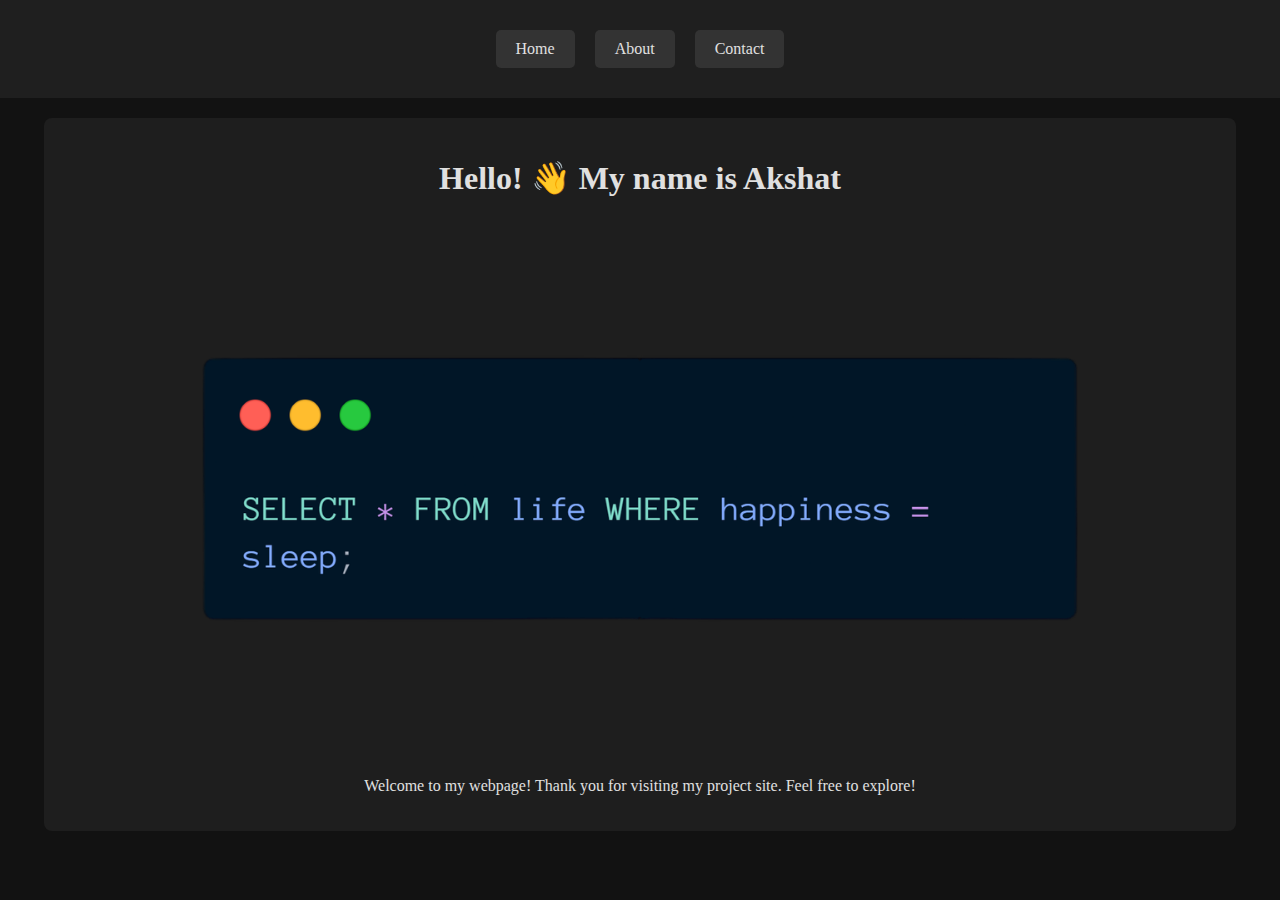
<file: index.html>
<!DOCTYPE html>
<html lang="en">
<head>
    <meta charset="UTF-8">
    <meta name="viewport" content="width=device-width, initial-scale=1.0">
    <title>Home Page</title>
    <link rel="stylesheet" href="styles.css">
    <link rel="stylesheet" href="https://fonts.googleapis.com/css2?family=Roboto:wght@400;700&display=swap">
</head>
<body>
    <header>
        <nav>
            <a href="index.html">Home</a>
            <a href="about.html">About</a>
            <a href="contact.html">Contact</a>
        </nav>
    </header>
    <main>
        <h1>Hello! &#128075 My name is Akshat</h1>
        <img src="index.png">
        <p>Welcome to my webpage!
             Thank you for visiting my project site. 
             Feel free to explore!</p>
    </main>
</body>
</html>
</file>
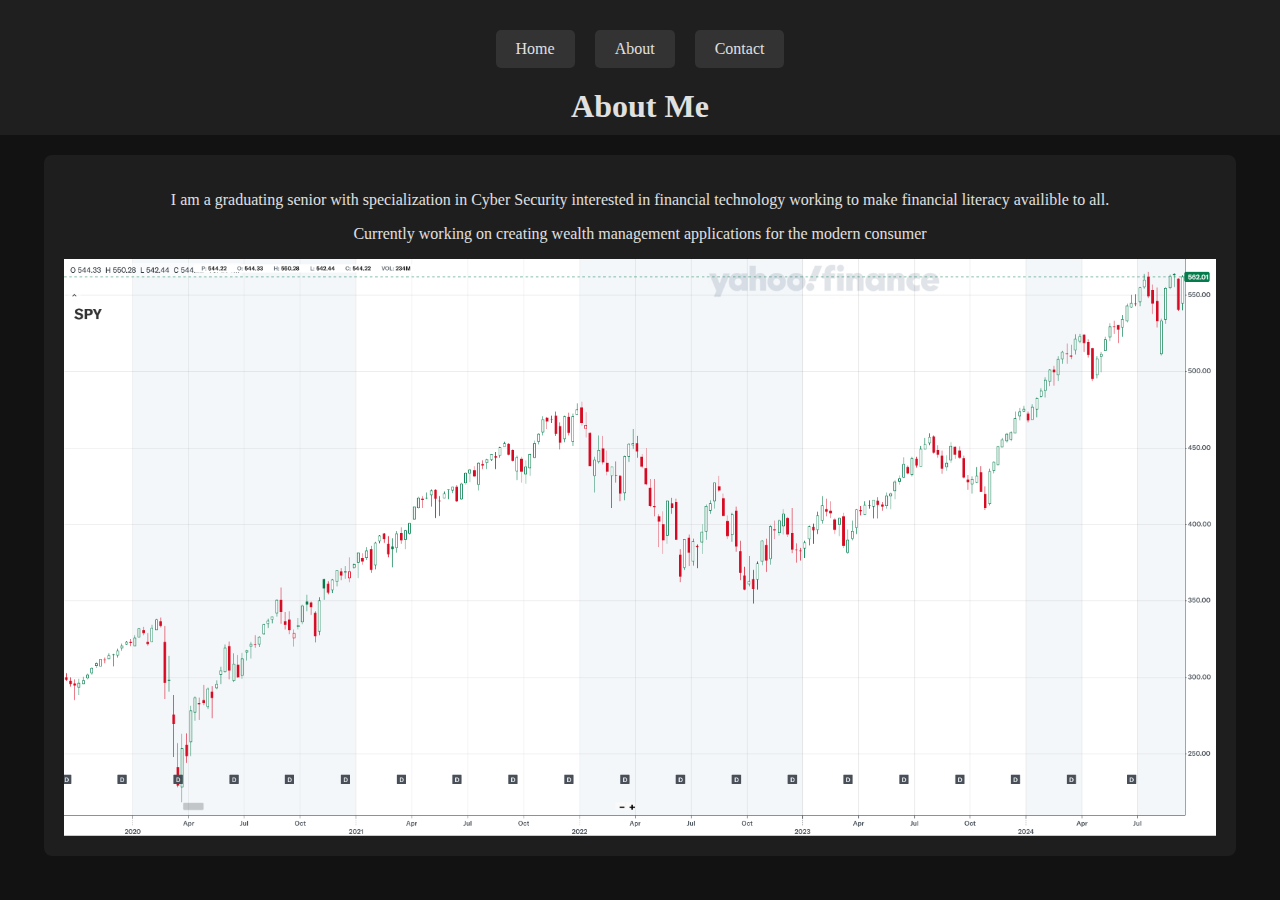
<file: about.html>
<!DOCTYPE html>
<html lang="en">
<head>
    <meta charset="UTF-8">
    <meta name="viewport" content="width=device-width, initial-scale=1.0">
    <title>About Page</title>
    <link rel="stylesheet" href="styles.css">
    <link rel="stylesheet" href="https://fonts.googleapis.com/css2?family=Roboto:wght@400;700&display=swap">
</head>
<body>
    <header>
        <nav>
            <a href="index.html">Home</a>
            <a href="about.html">About</a>
            <a href="contact.html">Contact</a>
        </nav>
        <h1>About Me</h1>
    </header>
    <main>
        <p>I am a graduating senior with specialization in Cyber Security interested in financial technology working to make financial literacy availible to all.</p>
        <p>Currently working on creating wealth management applications for the modern consumer</p>
        <img src="SPY.png">
    </main>
</body>
</html>
</file>
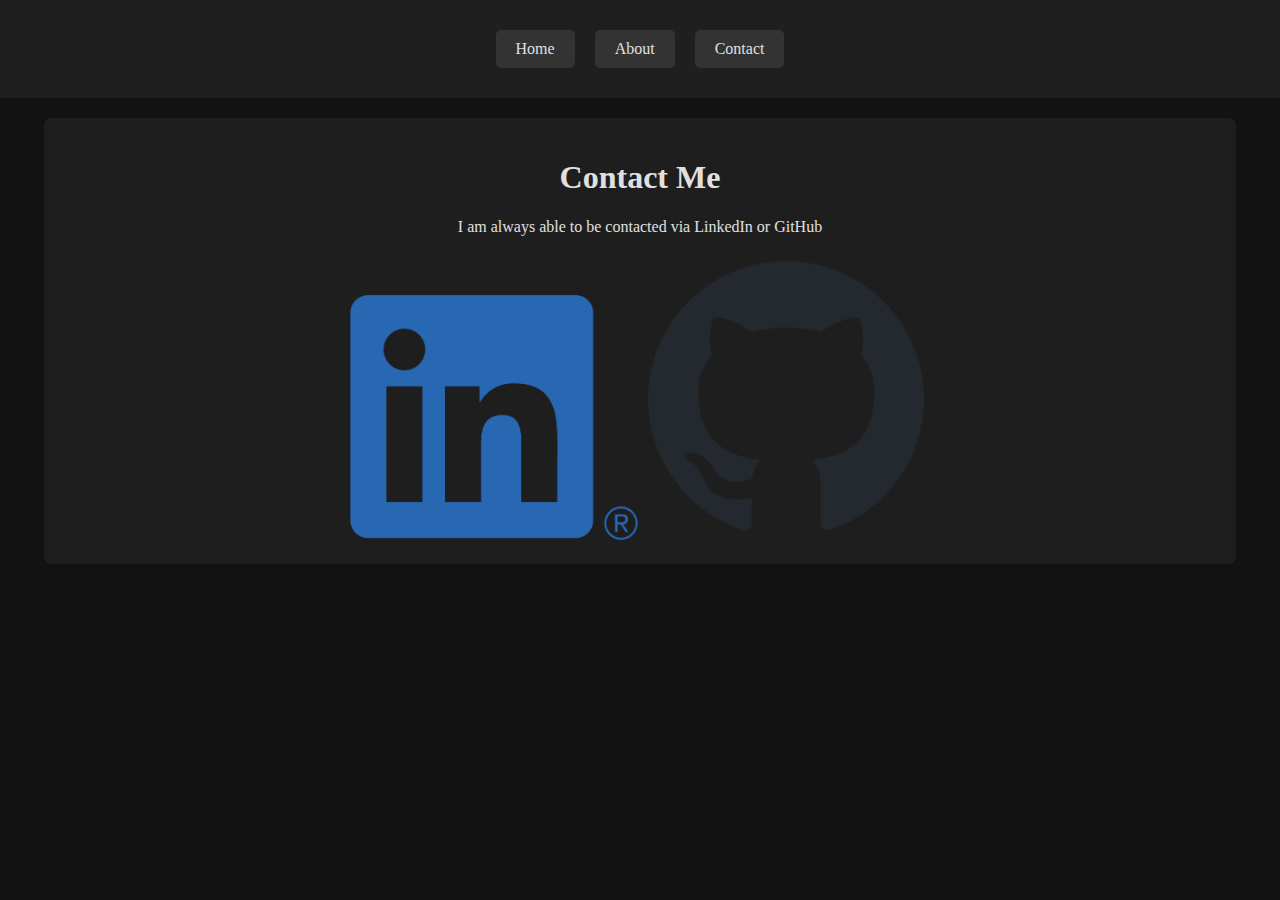
<file: contact.html>
<!DOCTYPE html>
<html lang="en">
<head>
    <meta charset="UTF-8">
    <meta name="viewport" content="width=device-width, initial-scale=1.0">
    <title>Contact Page</title>
    <link rel="stylesheet" href="styles.css">
    <link rel="stylesheet" href="https://fonts.googleapis.com/css2?family=Roboto:wght@400;700&display=swap">
    <style>
        main img {
            height: auto;
            text-align: center;
            width: 25%;
            display: inline-block;
        }
    </style>
</head>
<body>
    <header>
        <nav>
            <a href="index.html">Home</a>
            <a href="about.html">About</a>
            <a href="contact.html">Contact</a>
        </nav>
    </header>
    <main>
        <h1>Contact Me</h1>
        <p>I am always able to be contacted via LinkedIn or GitHub</p>

        <a href="https://linkedin.com/in/akshat-sharma1">
            <img src="LI-In-Bug.png">
        </a>

        <a href="https://github.com/ak-the-dev/">
            <img src="github-mark.png">
        </a>

    </main>
</body>
</html>
</file>
<file: styles.css>
body {
    font-family: 'Rockwell', serif;
    margin: 0;
    padding: 0;
    background-color: #121212; 
    color: #E0E0E0; 
    text-align: center;
}

header {
    background-color: #1F1F1F; 
    color: #E0E0E0; 
    padding: 10px 0;
    text-align: center;
}

header h1 {
    margin: 0;
    font-weight: 700;
    text-align: center;
}

nav {
    margin: 20px auto;
    display: flex;
    justify-content: center;
    flex-wrap: wrap;
}

nav a {
    display: inline-block;
    margin: 0 15px;
    padding: 10px 20px;
    text-decoration: none;
    color: #E0E0E0; 
    background-color: #333333; 
    border-radius: 5px;
    font-weight: 400;
    transition: background-color 0.5s, transform 0.5s;
}

nav a:hover {
    background-color: #555555; 
    transform: scale(1.05); 
}

main {
    padding: 20px;
    background-color: #1E1E1E; 
    max-width: 800px;
    margin: 20px auto;
    border-radius: 8px;
}

h2 {
    color: #BB86FC; 
    font-weight: 700;
}

footer {
    background-color: #1F1F1F; 
    color: #E0E0E0; 
    text-align: center;
    padding: 10px 0;
    position: fixed;
    bottom: 0;
    width: 100%;
}

img {
    max-width: 100%;
    height: auto;
    margin: auto;
    display: block;
}

@media (min-width: 768px) {
    main {
        max-width: 90%;
    }

    nav a {
        margin: 0 10px;
    }
}

@media (max-width: 767px) {
    header {
        padding: 20px 0;
    }

    nav {
        flex-direction: column;
    }

    nav a {
        margin: 10px 0;
        padding: 15px;
    }

    main {
        width: 90%;
        margin: 10px auto;
    }

    img {
        width: 80%;
    }
}

@media (max-width: 480px) {
    nav a {
        padding: 10px 15px;
    }

    h1, h2 {
        font-size: 1.5rem;
    }

    main {
        padding: 10px;
    }
}
</file>
